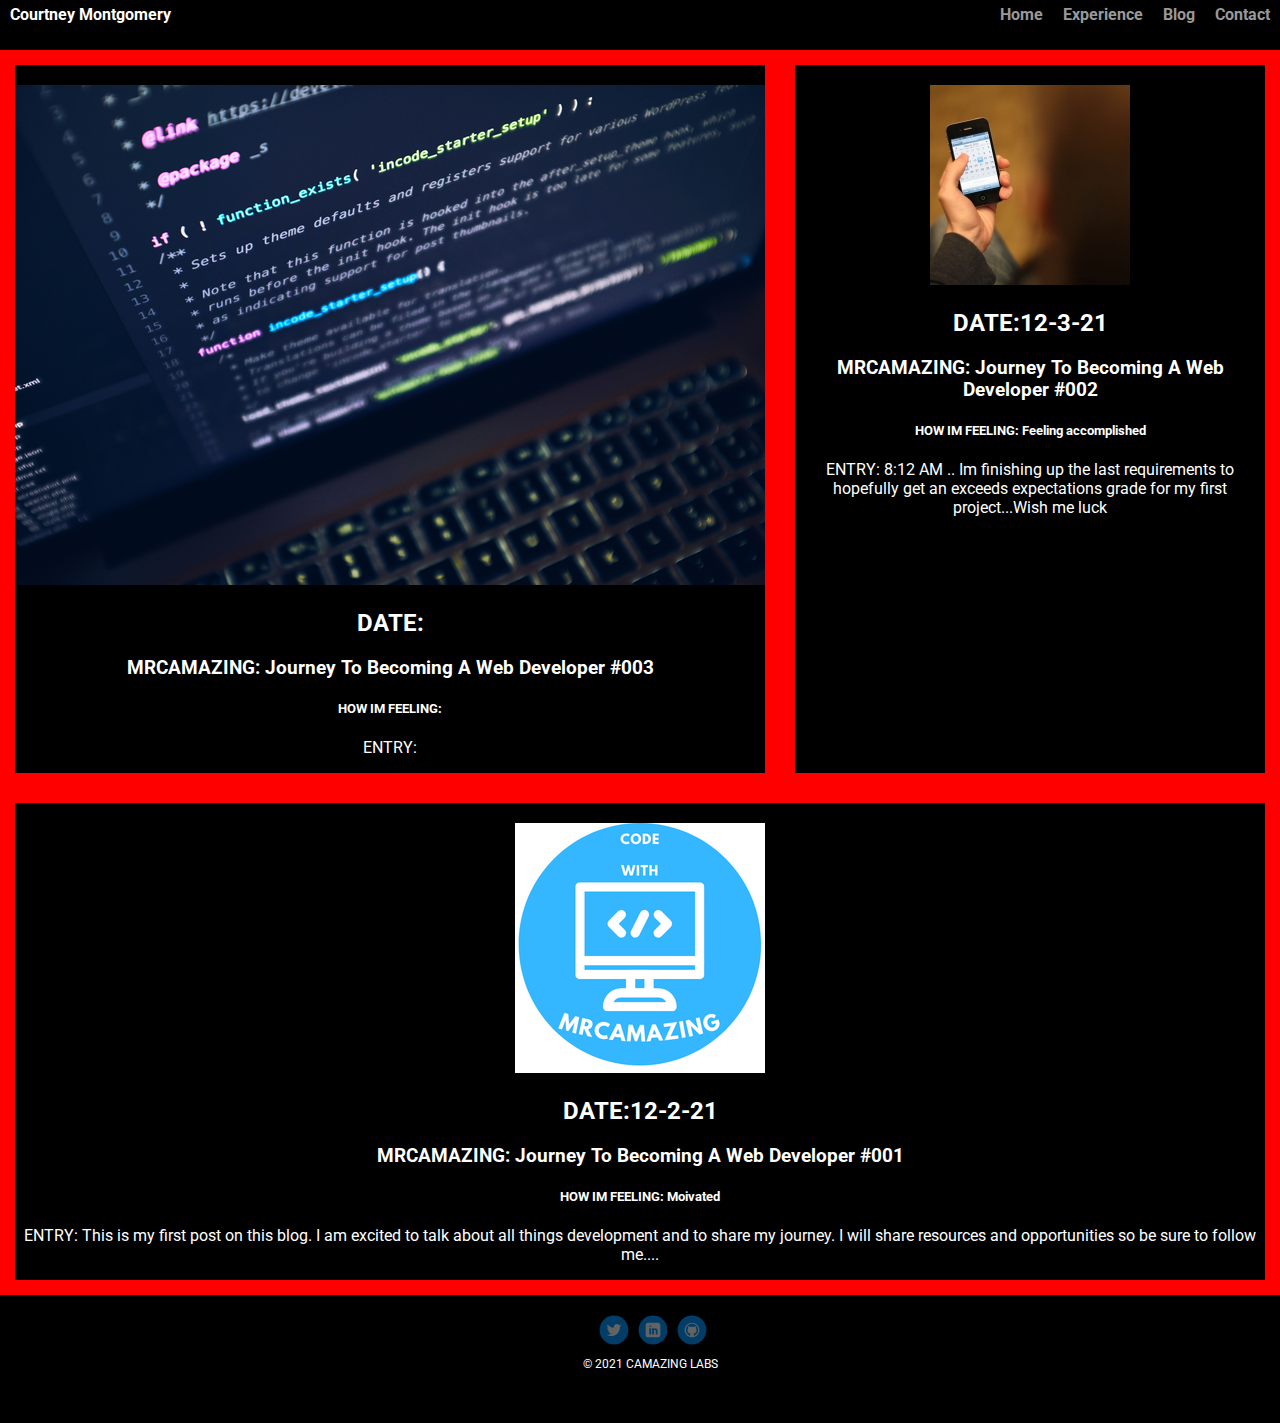
<file: blog.html>
<!doctype html>
<html lang="en">

<head>
  <meta charset="utf-8">
  <title>Courtney's Blog</title>
  <meta name="viewport" content="width=device-width, initial-scale=1.0">
  <link rel="stylesheet" href="styles.css">
  <link href="https://fonts.googleapis.com/css?family=Muli%7CRoboto:400,300,500,700,900" rel="stylesheet"></head>
<body class="bgColor1">
    <nav>
        <ul class="nav topNav">
          <li class="name">Courtney Montgomery</li>
          <li class="hoverR"><a href="index.html">Home</a></li>
          <li class="hoverL"><a href="devresume.html">Experience</a></li>
          <li class="hoverR"><a href="blog.html">Blog</a></li>
          <li class="hoverL"><a href="contact.html">Contact</a></li>
        </ul>
    </nav>
    <section class="text-color">
    	<article class="article-border">
    		<img src="images/techimg1.png" alt="plc img ">
    		<h2>DATE:</h2>
    		<h3>MRCAMAZING: Journey To Becoming A Web Developer #003 </h3>
    		<h5>HOW IM FEELING:</h5>
    		<p>ENTRY: </p>
    	</article>
    
    	<article class="article-border">
    		
    		<img src="images/plcimg1.jpg" alt="plc img ">
    		<h2>DATE:12-3-21</h2>
    		<h3>MRCAMAZING: Journey To Becoming A Web Developer #002 </h3>
    		<h5>HOW IM FEELING: Feeling accomplished</h5>
    		<p>ENTRY: 8:12 AM .. Im finishing up the last requirements to hopefully get an exceeds expectations grade for my first project...Wish me luck </p>
    	</article>
    

    	<article class="article-border">
    		
    		<img src="images/newme.png">
    		<h2>DATE:12-2-21</h2>
    		<h3>MRCAMAZING: Journey To Becoming A Web Developer #001 </h3>
    		<h5>HOW IM FEELING: Moivated</h5>
    		<p>ENTRY: This is my first post on this blog. I am excited to talk about all things development and to share my journey. I will share resources and opportunities so be sure to follow me.... </p>
    	</article>
    </section>
    <footer class="text-color">
      <ul>
        <li><a href="https://www.twitter.com/devcamletswork" class="social twitter">Twitter</a></li>
        <li><a href="https://www.linkedin.com/in/camazinglabs" class="social linkedin">LinkedIn</a></li>
        <li><a href="https://www.github.com/devcamletswork" class="social github">Github</a></li>
      </ul>
      <p class="copyright">&copy; 2021 CAMAZING LABS</p>
    </footer>
</body>
</html>
</file>
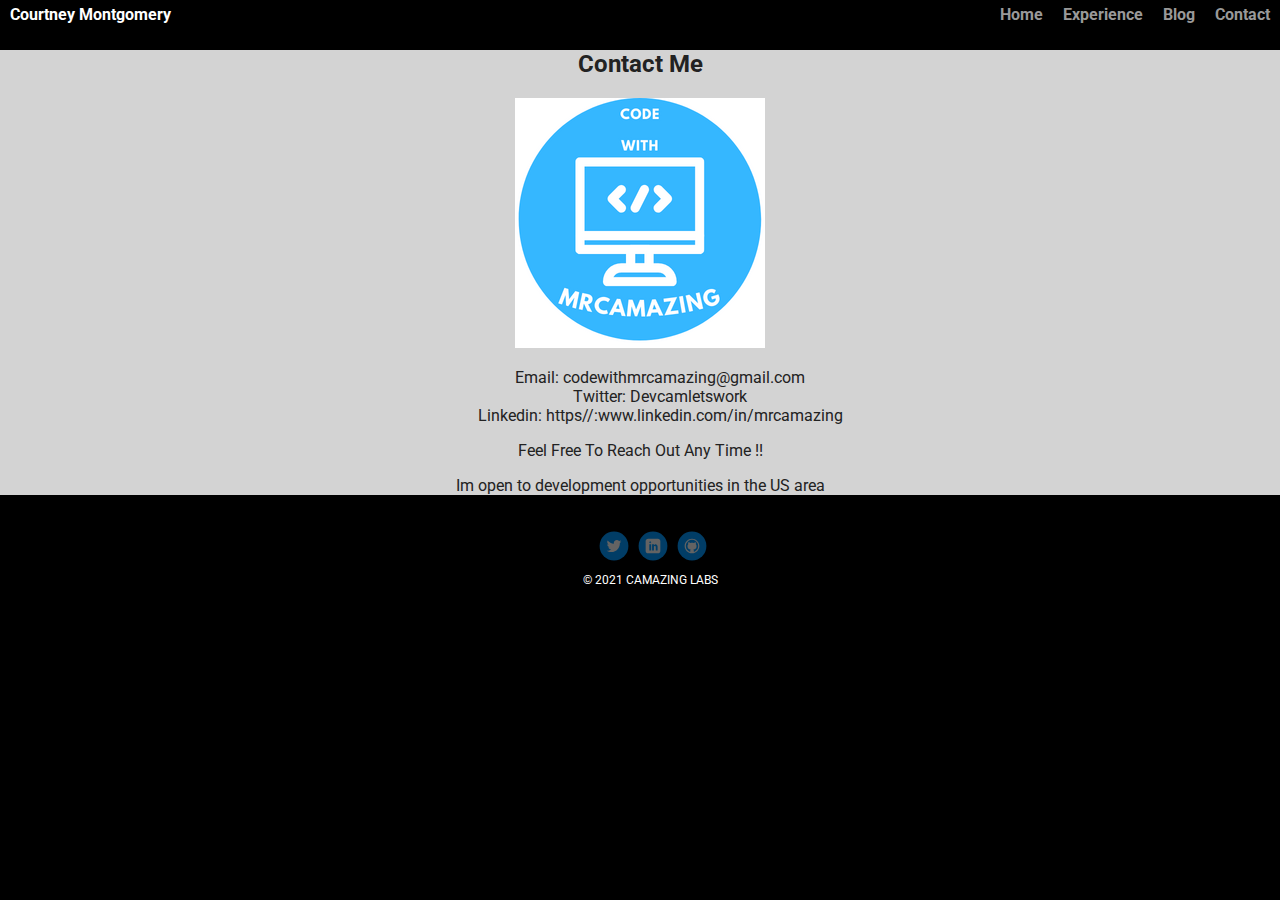
<file: contact.html>
<!doctype html>
<html lang="en">

<head>
  <meta charset="utf-8">
  <title>Contact CAM </title>
  <meta name="viewport" content="width=device-width, initial-scale=1.0">
  <link rel="stylesheet" href="styles.css">
  <link href="https://fonts.googleapis.com/css?family=Muli%7CRoboto:400,300,500,700,900" rel="stylesheet"></head>
<body class="bgColor">

   <nav>
        <ul class="nav topNav">
          <li class="name">Courtney Montgomery</li>
          <li class="hoverR"><a href="index.html">Home</a></li>
          <li class="hoverL"><a href="devresume.html">Experience</a></li>
          <li class="hoverR"><a href="blog.html">Blog</a></li>
          <li class="hoverL"><a href="contact.html">Contact</a></li>
        </ul>
    </nav>
    
      <div class="contactPageBody">
        <h2>Contact Me</h2>
        <p></p>
        <img src="images/newme.png" alt="codewithmrcamazing">
        <ul class="">
          <li>Email: codewithmrcamazing@gmail.com</li>
          <li>Twitter: Devcamletswork</li>
          <li>Linkedin: https//:www.linkedin.com/in/mrcamazing</li>
          
        </ul>
        <p>Feel Free To Reach Out Any Time !! </p>
        <p>Im open to development opportunities in the US area</p>
      </div> 


    
   
   <footer class="text-color">
      <ul>
        <li><a href="https://www.twitter.com/devcamletswork" class="social twitter">Twitter</a></li>
        <li><a href="https://www.linkedin.com/in/camazinglabs" class="social linkedin">LinkedIn</a></li>
        <li><a href="https://www.github.com/devcamletswork" class="social github">Github</a></li>
      </ul>
      <p class="copyright">&copy; 2021 CAMAZING LABS</p>
    </footer>
  </body>
</html>
</file>
<file: styles.css>
* { 
  box-sizing: border-box;
}
  .article-border {
      padding-top: 20px;
      border: 15px solid red;
  }
body {
  margin: 0;
  padding: 0;
  text-align: center;
  font-family: 'Roboto', sans-serif;
  color: #222;
  background: #f7f5f0;
}

a {
  text-decoration: none;
  color: #999;
}
a:hover {
  color: #6633ff;
}


/*projects */
.img1{
    display: block;
  margin-left: auto;
  margin-right: auto;
  width: 50%;
  }
.card {
  margin: 30px;
  padding: 20px 40px 40px;
  max-width: 500px;
  text-align: left;
  background: #fff;
  border-bottom: 4px solid #ccc;
  border-radius: 6px;
  transition: all .5s;
}
.card:hover {
  border-color: #ff99ff;
}

.bgColor {
  background-color: black;
}

.topNav {

  top: 0%;
  width: 100%;
  background: black;
  min-height: 30px;
  padding: 10px;
  position: fixed;
  text-align: center;

}
.nav {
  display: flex;
  justify-content: space-around;
  font-weight: 700;
  list-style-type: none;
  margin: 0 auto;
  padding: 0;
}
.nav .name {
    display: block;
    margin-right: auto;
    color: white;
}
.nav li {
  padding: 5px 10px 10px 10px;
}
.nav a {
  transition: all .5s;
}
.nav a:hover {
  color: white
}
header {
  text-align: center;
  background: url('images/denver.png') no-repeat top center ;
  background-size: cover;
  overflow: hidden;
  padding-top: 60px;
}
header {
  line-height: 1.5;
}
header .profile-image {
  margin-top: 50px;
  width: 150px;
  height: 150px;
  border-radius: 50%;
  border: 7px solid black;
  transition: all .5s;
}
.hoverR:hover{
  transform: scale(1.4) rotate(9deg);
}
.hoverL:hover{
  transform: scale(1.4) rotate(-9deg);
}


header .profile-image:hover {
  transform: scale(1.4) rotate(-80deg);
}
.tag {
  background-color: #efefef;
  color: black;
  padding: 10px;
  border-radius: 5px;
  display: table;
  margin: 10px auto;
} 
.location {
  background-color: #222;
  color: green;
}

/* Lists */
ul, li {list-style-type: none;}

ul.skills {
  padding: 0;
  text-align: center;
}

.skills li {
  border-radius: 6px;
  display: inline-block;
  background: #0399ff;
  color: white;
  padding: 5px 10px;
  margin: 2px;
}

.skills li:nth-child(odd) {
  background: #04ff99;
}

footer {
  width: 100%;
  min-height: 30px;
  padding: 20px 0 40px 20px;
}

footer .copyright {
  top: -8px;
  font-size: .75em;
}

footer ul {
  list-style-type: none;
  margin: 0;
  padding: 0;
}

footer ul li {
  display: inline-block;
}

a.social {
  display: inline-block;
  text-indent: -9999px;
  margin-left: 5px;
  width: 30px;
  height: 30px;
  background-size: 30px 30px;
  opacity: .4;
  transition: all .5s;
}
a.twitter {
  background-image: url(images/twitter.svg);
}
a.linkedin {
  background-image: url(images/linkedin.svg);
}
a.github {
  background-image: url(images/github.svg);
}
a.social:hover {
  opacity: 1;
}
.clearfix {
  clear: both;
}
.bgColor1 {
  background-color: black;

}
.bgColor2 {
  background-color: red;
}
.text-color{
  color: white;
}
.middleOfPage {
  padding-top: 20px;
    background-color: red ;
}

section {
  margin-top: 50px;
  display: flex;
  flex-direction: row;
  flex-wrap: wrap;
  flex: 200px;

}
.article-backgrond{
background-color: lightgrey;

}
article {
  flex: 1 200px;
}
article:nth-of-type(3) {
  flex: 2 200px;
}
/*contact page  */

.contactPageBody {
margin-top: 50px;
background-color: lightgrey;

}

/*Resume page  */

.resumePageBody {
margin-top: 50px;

}
/* Styles for larger screens */
@media screen and (min-width: 720px) {
  
  .flex {
      display: -ms-flexbox;      /* TWEENER - IE 10 */
      display: flex; 
      max-width: 1200px;
      -ms-flex-pack: distribute;
      justify-content: space-around;
      margin: 0 auto;
  }
}
</file>
